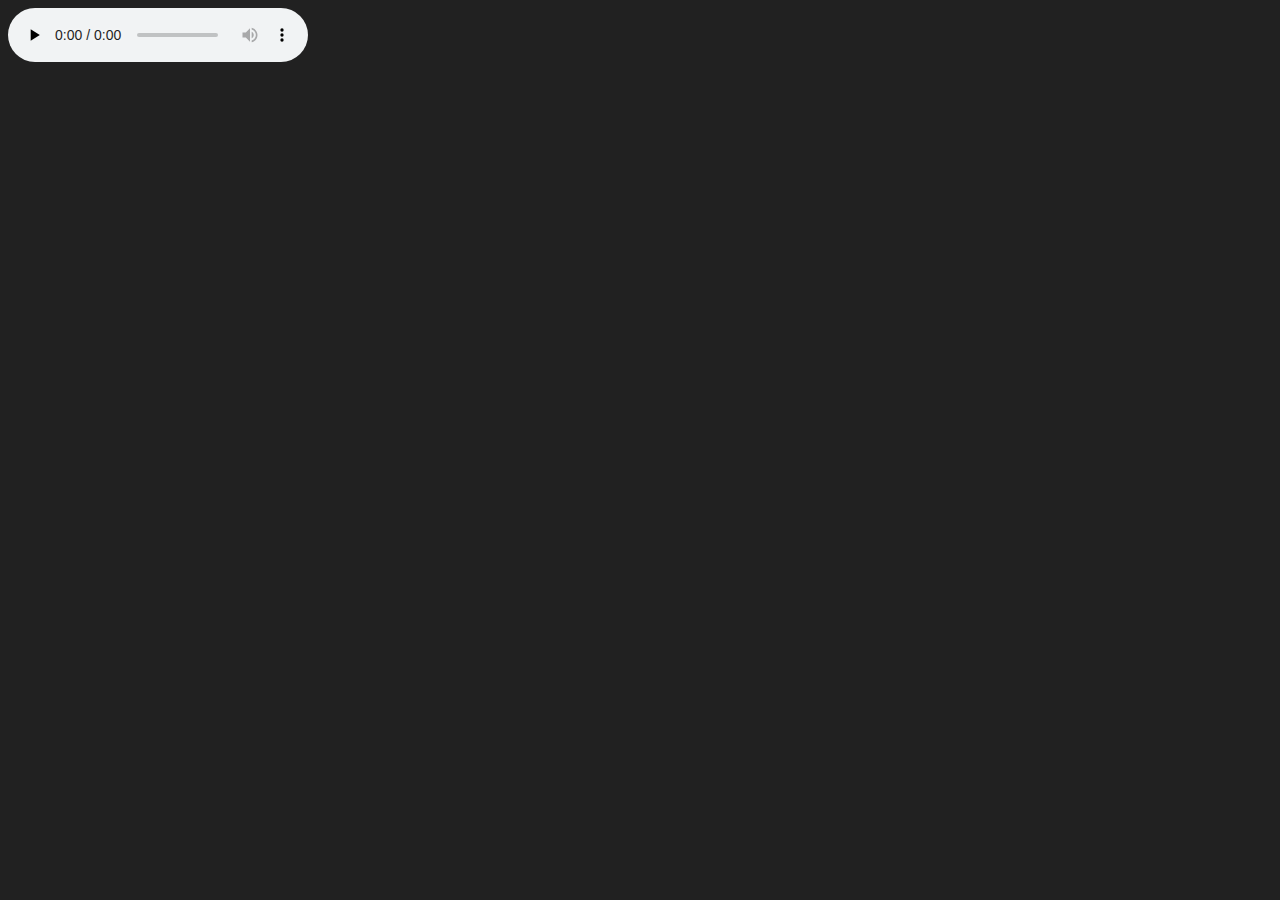
<file: server/htmltest/index.html>
<!DOCTYPE html>
<html lang="en">
	<head>
		<meta charset="UTF-8" />
		<meta name="viewport" content="width=device-width, initial-scale=1.0" />
		<title>Audio Player with Range Request</title>
	</head>
	<style>
		body {
			background-color: #212121;
		}
	</style>
	<body>
		<audio
			controls
			id="audioPlayer"
			preload="none"
			src="http://localhost:3000/test/audio/audio.opus"
			range="bytes=0-51200"
		>
			Your browser does not support the audio element.
		</audio>
	</body>
</html>
</file>
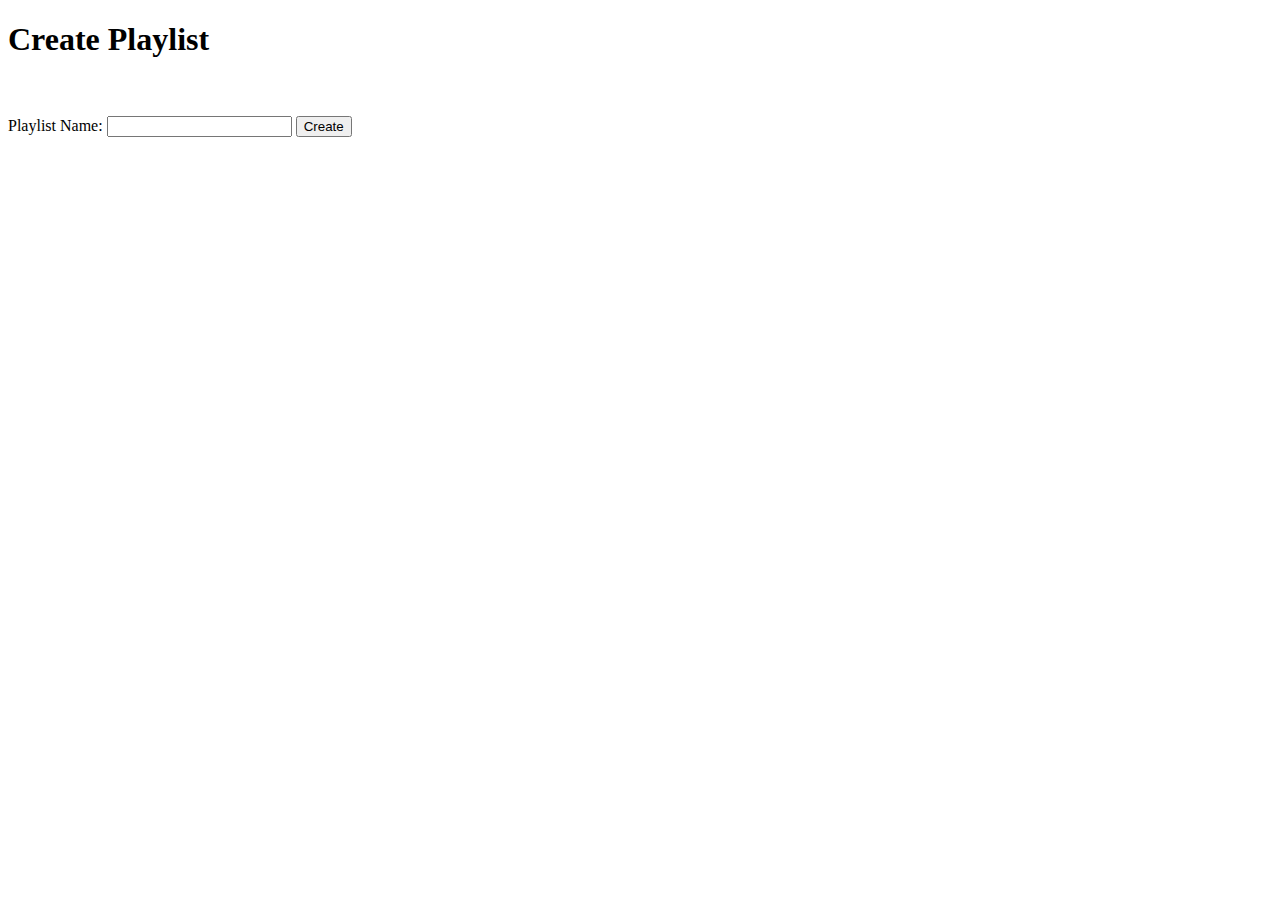
<file: assets/modals/createPlaylist.html>
<!DOCTYPE html>
<html lang="en">
<head>
    <meta charset="UTF-8">
    <meta name="viewport" content="width=device-width, initial-scale=1.0">
    <title>Document</title>
</head>
<body>
    <div class="modal">
        <div class="modal-content">
            <div class="div_container">
                <h1>Create Playlist</h1>
                <span onclick="closeModal();" class="close" style="display: block; width: min-content;">
                    <svg viewBox="0 0 24 24" fill="none" xmlns="http://www.w3.org/2000/svg" width="32px" height="32px">
                        <path fill-rule="evenodd" clip-rule="evenodd" d="M10.9393 12L6.9696 15.9697L8.03026 17.0304L12 13.0607L15.9697 17.0304L17.0304 15.9697L13.0607 12L17.0303 8.03039L15.9696 6.96973L12 10.9393L8.03038 6.96973L6.96972 8.03039L10.9393 12Z" fill="#FFF"></path>
                    </svg>
                </span>
            </div>
            <form id="createPlaylistForm" action="/api/playlist/create" method="POST">
                <label for="name">Playlist Name:</label>
                <input type="text" id="name" name="name" required>
                <button type="submit">Create</button>
            </form>
        </div>
    </div>

    <script>
        document.getElementById("createPlaylistForm").addEventListener("submit", function (e) {
            e.preventDefault();
            executeForm(this);
            getSidebar();
        })
    </script>
</body>
</html>
</file>
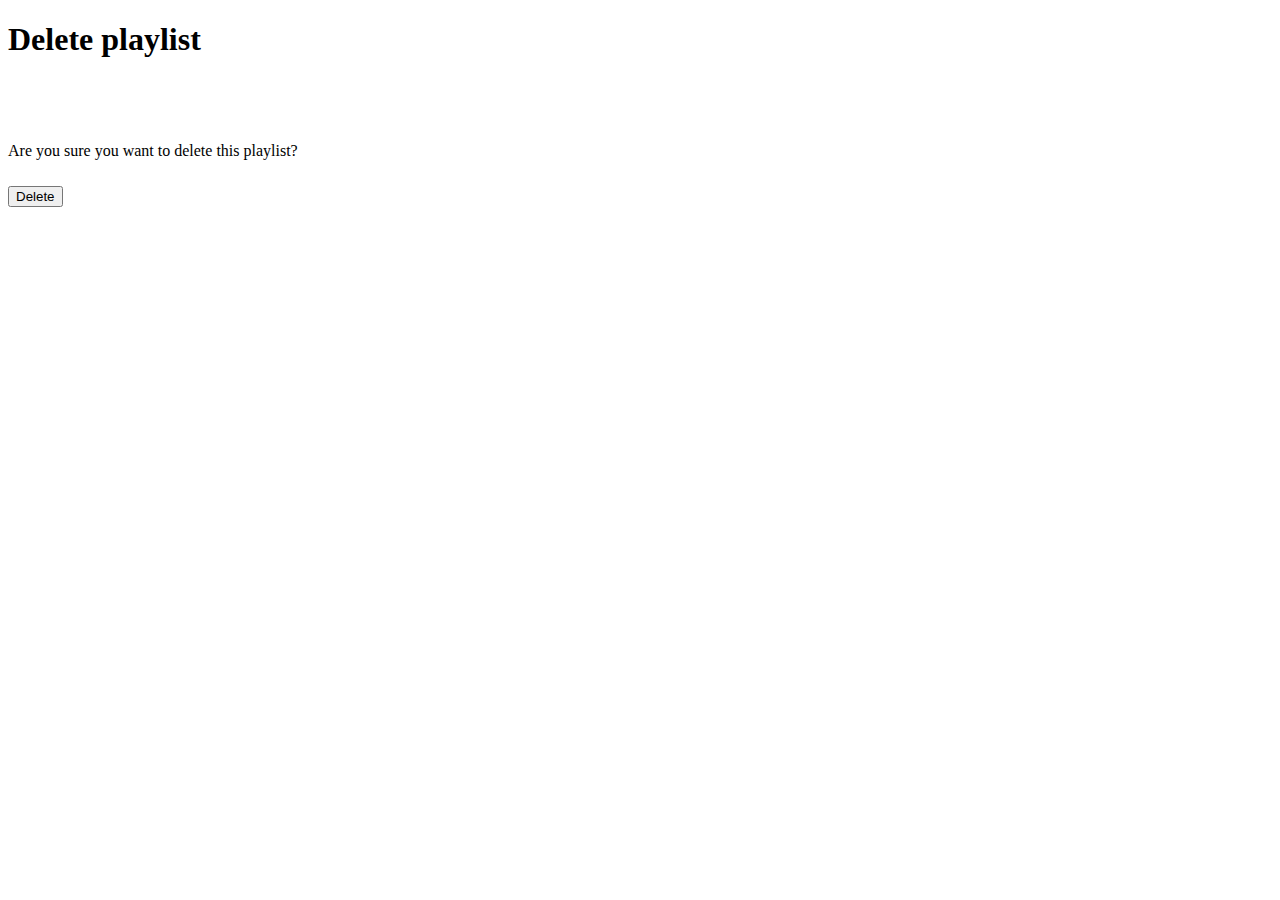
<file: assets/modals/deletePlaylist.html>
<!DOCTYPE html>
<html lang="en">
<head>
    <meta charset="UTF-8">
    <meta name="viewport" content="width=device-width, initial-scale=1.0">
    <title>Document</title>
</head>
<body>
    <div class="modal">
        <div class="modal-content">
            <div class="div_container">
                <h1>Delete playlist</h1>
                <span onclick="closeModal();" class="close" style="display: block; width: min-content;">
                    <svg viewBox="0 0 24 24" fill="none" xmlns="http://www.w3.org/2000/svg" width="32px" height="32px">
                        <path fill-rule="evenodd" clip-rule="evenodd" d="M10.9393 12L6.9696 15.9697L8.03026 17.0304L12 13.0607L15.9697 17.0304L17.0304 15.9697L13.0607 12L17.0303 8.03039L15.9696 6.96973L12 10.9393L8.03038 6.96973L6.96972 8.03039L10.9393 12Z" fill="#FFF"></path>
                    </svg>
                </span>
            </div>
            <p id="textContent" style="padding: 10px 0px;"></p>
            <form action="">
                <button type="submit">Delete</button>
            </form>
        </div>
    </div>
    <script>
        document.getElementById("textContent").textContent = "Are you sure you want to delete this playlist?"; 
        document.querySelector(".modal-content button").addEventListener("click", function (e) {
            e.preventDefault();
            fetch("/api/playlist/delete/" + globalThis.currentPlaylist, {
                method: "DELETE"
            }).then((r) => {
                if (r.status === 200) {
                    closeModal();
                    getSidebar();
                    replaceContent("reset", null);
                }
            }).catch((e) => {
                console.error(e)
            })
        })
    </script>
</body>
</html>
</file>
